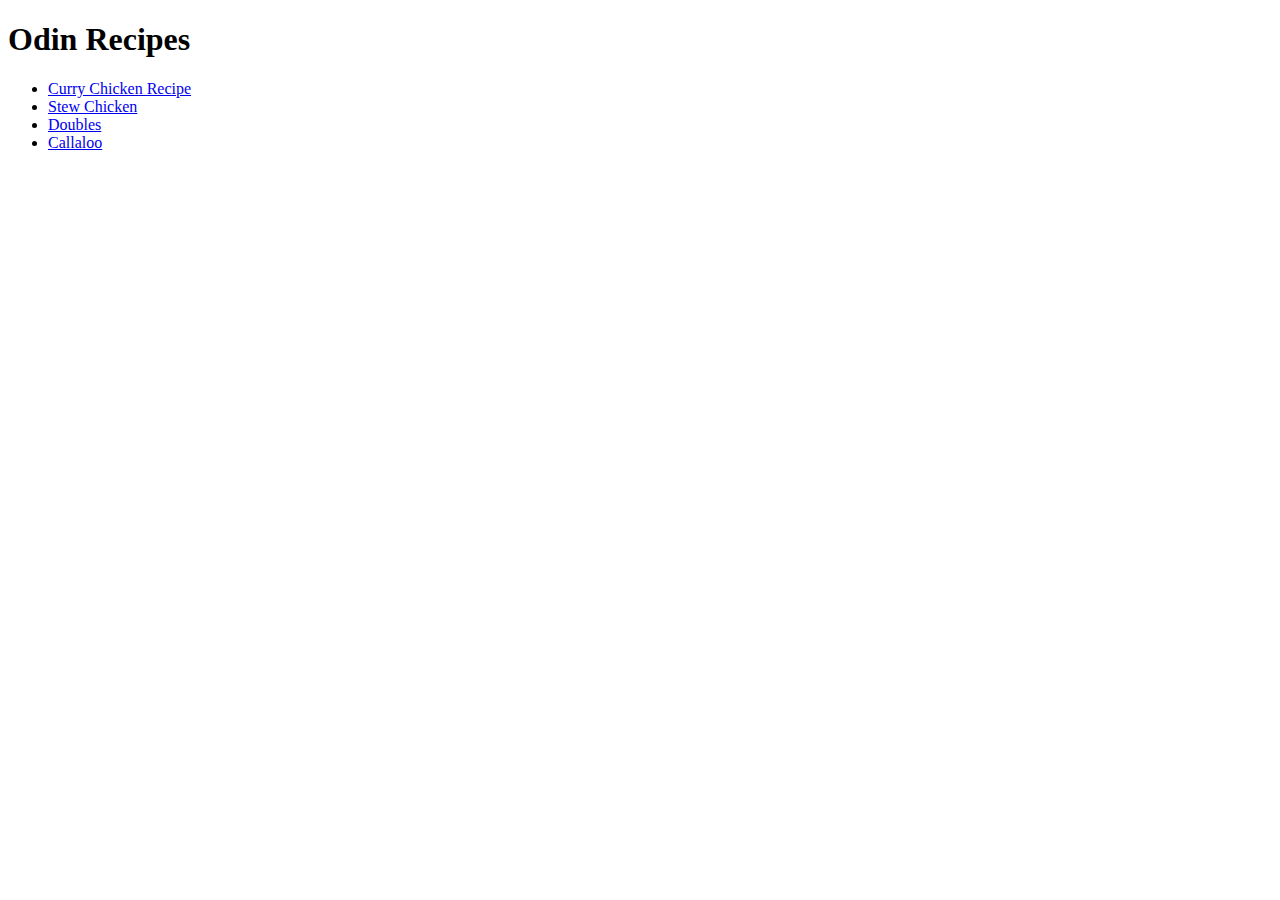
<file: index.html>
<!DOCTYPE html> 
<html lang="en">
    <head>
        <meta charset="UTF-8">
        <title>odin-recipes</title>
    </head>
    <body>
        <h1>Odin Recipes</h1>
        <ul>
        <li><a href="recipes/curry-chicken/Curry_chicken.html">Curry Chicken Recipe</a></li>
        <li><a href="recipes/stew-chicken/Stew_chicken.html">Stew Chicken</a></li>
        <li><a href="recipes/doubles/Doubles.html">Doubles</a></li>
        <li><a href="recipes/callaloo/Callaloo.html">Callaloo</a></li>
        </ul>
    </body>
</html>
</file>
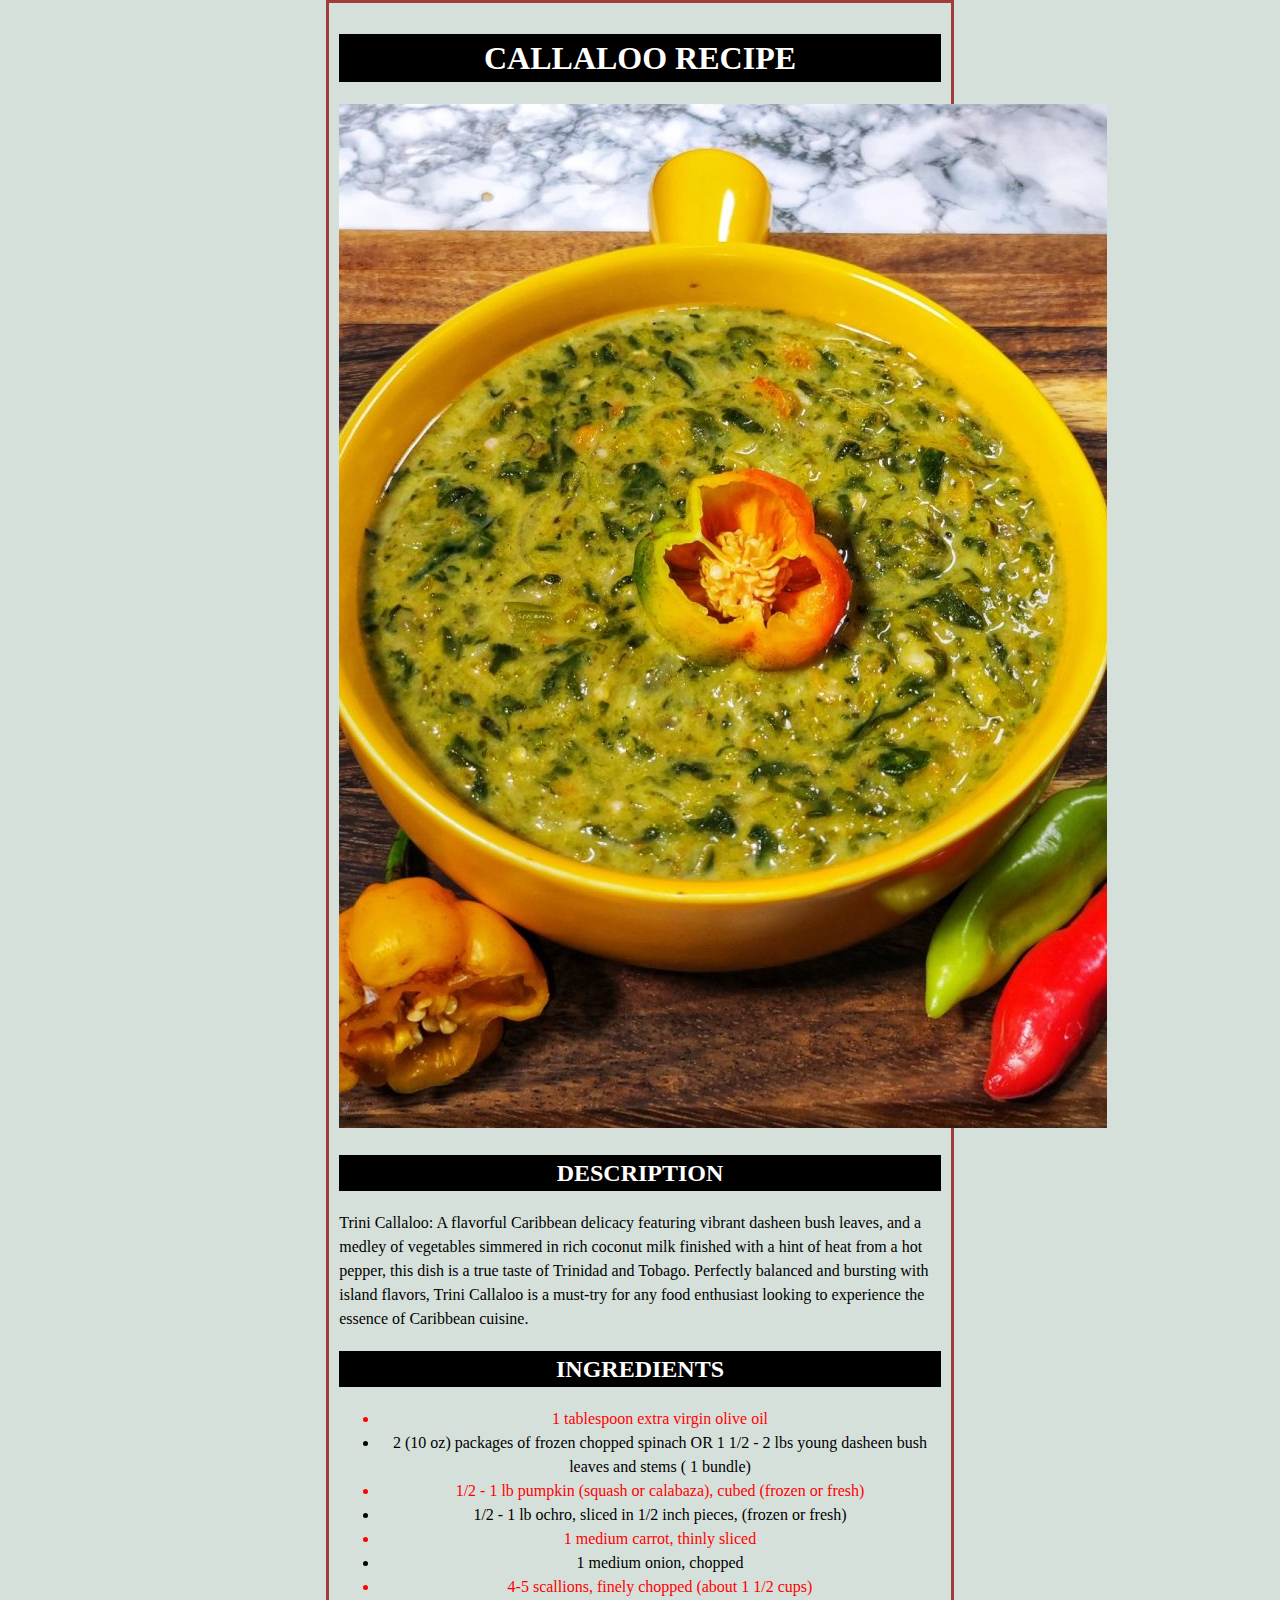
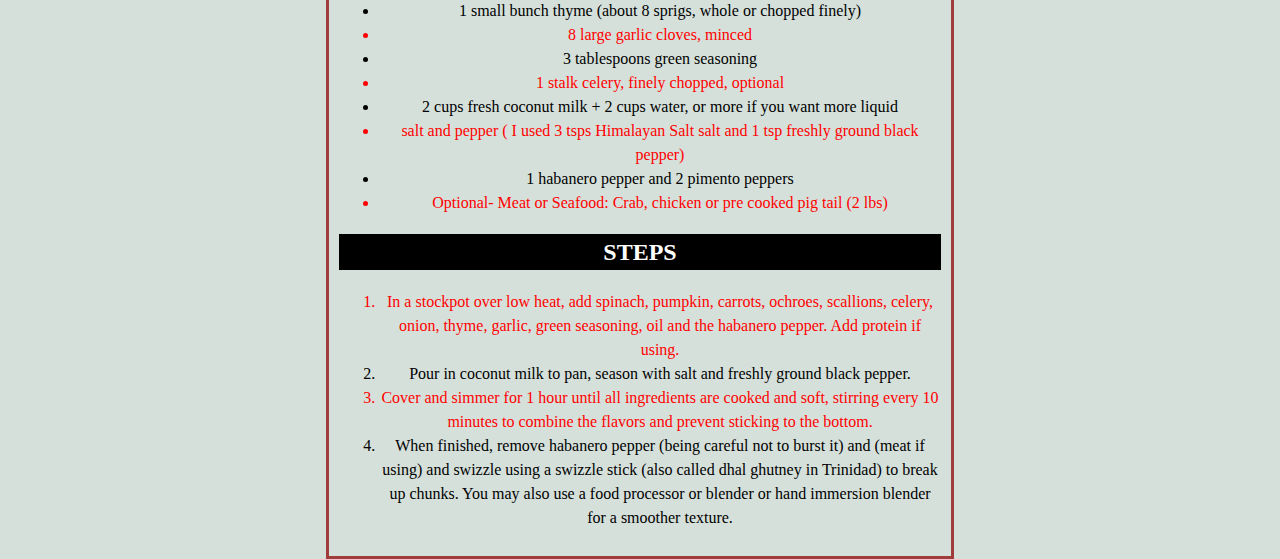
<file: recipes/callaloo/Callaloo.html>
<!DOCTYPE html>
<html lang="en">
    <head>
    <meta charset="UTF-8">
    <title>Callaloo</title>
    <link rel="stylesheet"  href="style.css">
    </head>
    <body>
        <h1>CALLALOO RECIPE</h1>
        <img src="../../pictures/callaloo.jpg" height="310" width="310">
        <h2>DESCRIPTION</h2>
        <P>Trini Callaloo: A flavorful Caribbean delicacy featuring vibrant dasheen bush leaves, 
             and a medley of vegetables simmered in rich coconut milk finished with a hint of heat from a hot pepper,
              this dish is a true taste of Trinidad and Tobago. Perfectly balanced and bursting with island flavors, 
              Trini Callaloo is a must-try for any food enthusiast looking to experience the essence of Caribbean cuisine.</P>
              <h2>INGREDIENTS</h2>
              <ul>
                <li class="red">1 tablespoon extra virgin olive oil</li>
                <li>2 (10 oz) packages of frozen chopped spinach OR 1 1/2 - 2 lbs young dasheen bush leaves and stems ( 1 bundle)</li>
                <li class="red">1/2 - 1 lb pumpkin (squash or calabaza), cubed (frozen or fresh)</li>
                <li>1/2 - 1 lb ochro, sliced in 1/2 inch pieces, (frozen or fresh)</li>
                <li class="red">1 medium carrot, thinly sliced </li>
                <li>1 medium onion, chopped</li>
                <li class="red">4-5 scallions, finely chopped (about 1 1/2 cups)</li>
                <li>1 small bunch thyme (about 8 sprigs, whole or chopped finely)</li>
                <li class="red">8 large garlic cloves, minced</li>
                <li>3 tablespoons green seasoning</li>
                <li class="red">1 stalk celery, finely chopped, optional</li>
                <li>2 cups fresh coconut milk + 2 cups water, or more if you want more liquid</li>
                <li class="red">salt and pepper ( I used 3 tsps Himalayan Salt salt and 1 tsp freshly ground black pepper)</li>
                <li>1 habanero pepper and 2 pimento peppers</li>
                <li class="red">Optional- Meat or Seafood: Crab, chicken or pre cooked pig tail (2 lbs) 
                </li>
              </ul>
              <h2>STEPS</h2>
              <ol>
                <li class="red">In a stockpot over low heat, add spinach, pumpkin, carrots, ochroes, scallions, celery, onion, thyme, garlic, green seasoning, oil and the habanero pepper. Add protein if using. </li>
                <li>Pour in coconut milk to pan, season with salt and freshly ground black pepper.</li>
                <li class="red">Cover and simmer for 1 hour until all ingredients are cooked and soft, stirring every 10 minutes to combine the flavors and prevent sticking to the bottom.</li>
                <li> When finished, remove habanero pepper (being careful not to burst it) and (meat if using) and swizzle using a swizzle stick (also called dhal ghutney in Trinidad) to break up chunks. You may also use a food processor or blender or hand immersion blender for a smoother texture.</li>
                 </ol>
    </body>
</html>
</file>
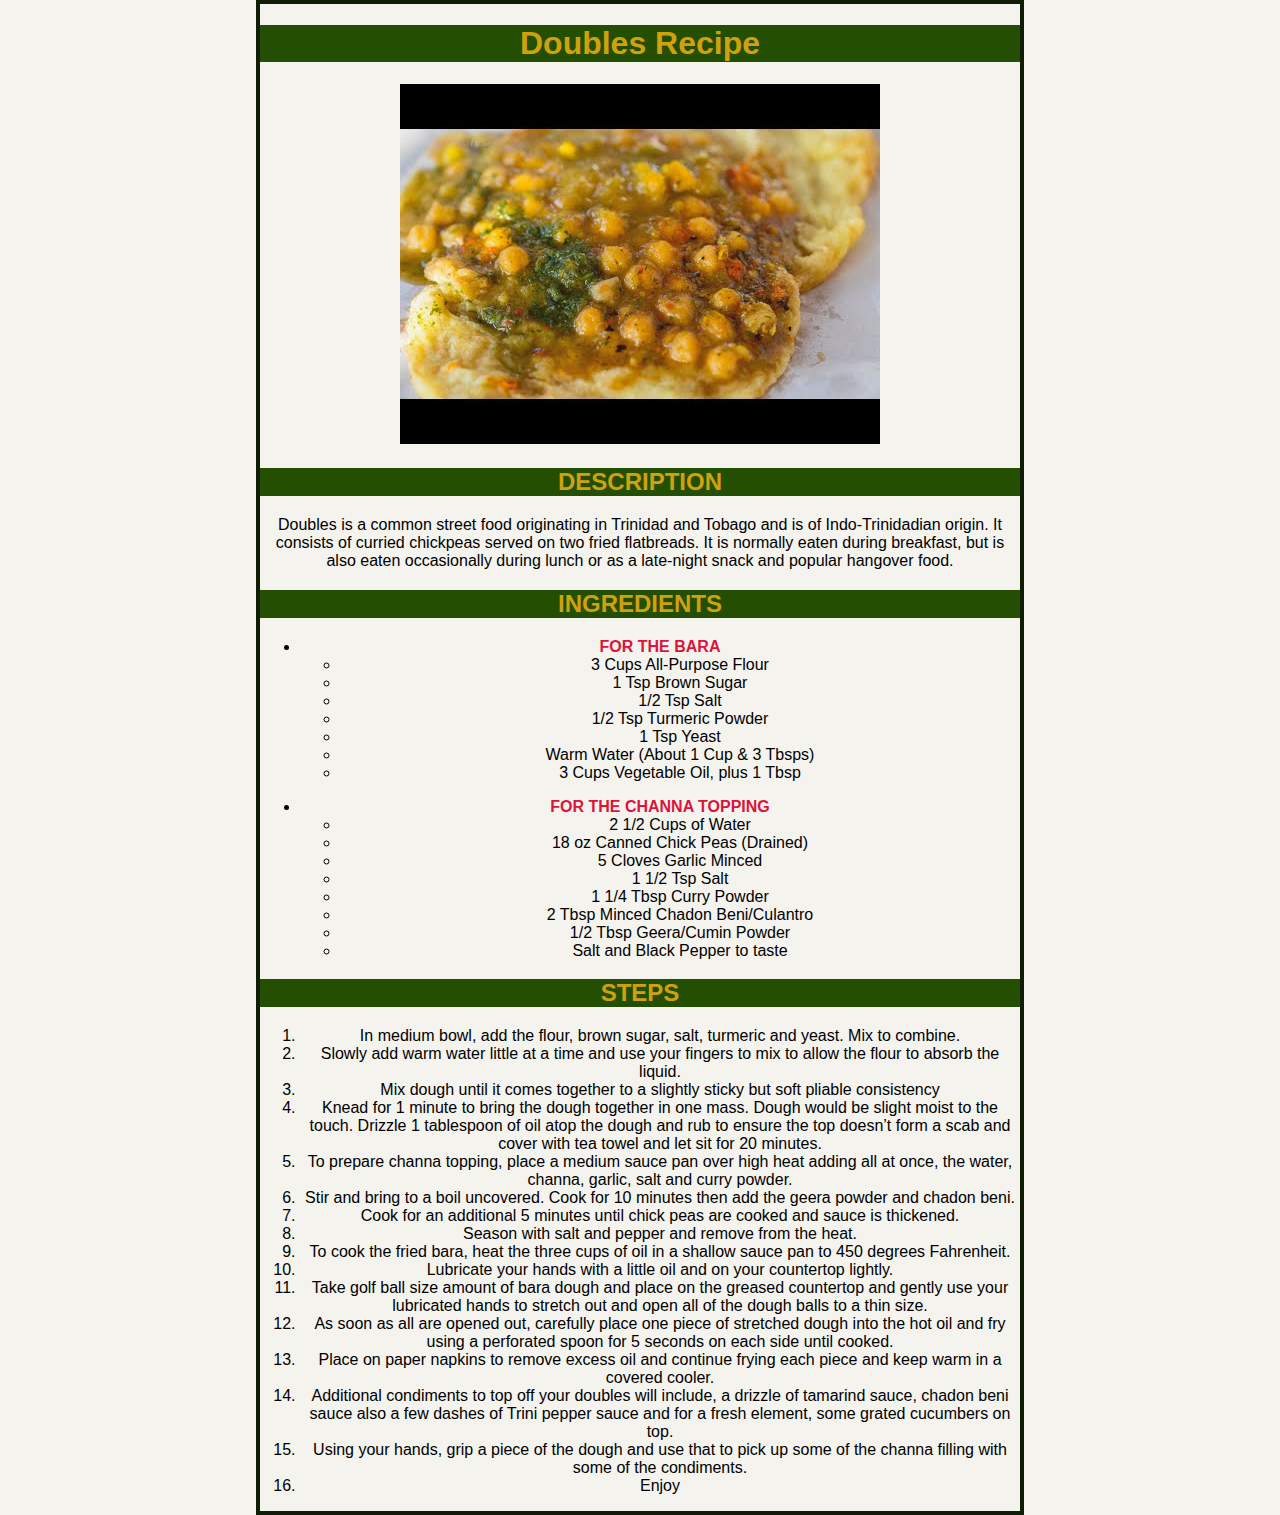
<file: recipes/doubles/Doubles.html>
<!DOCTYPE html>
<html lang="en">
    <head>
        <meta charset="UTF-8">
        <title>Doubles</title>
        <link rel="stylesheet" href="style.css">
    </head>
    <body>
        <h1 class="heading">Doubles Recipe</h1>
        <img src="../../pictures/doubles.jpg"> 
        <h2 class="heading";>DESCRIPTION</h2>
        <p>Doubles is a common street food originating in Trinidad and Tobago and is of Indo-Trinidadian origin. 
            It consists of curried chickpeas served on two fried flatbreads. It is normally eaten during breakfast, 
            but is also eaten occasionally during lunch or as a late-night snack and popular hangover food.</p>
        <h2 class="heading">INGREDIENTS</h2>
        <ul>
            <p><li>
                <b class="bara">FOR THE BARA</b>
                <ul>
                <li>3 Cups All-Purpose Flour</li>
                <li>1 Tsp Brown Sugar</li>
                <li>1/2 Tsp Salt</li>
                <li>1/2 Tsp Turmeric Powder</li>
                <li>1 Tsp Yeast</li>
                <li>Warm Water (About 1 Cup & 3 Tbsps)</li>
                <li>3 Cups Vegetable Oil, plus 1 Tbsp</li>
                </ul>
            </li></p>   
            <p><li>
                <b class="channa">FOR THE CHANNA TOPPING</b>
                <ul>
                    <li>2 1/2 Cups of Water</li>
                    <li>18 oz Canned Chick Peas (Drained)</li>
                    <li>5 Cloves Garlic Minced </li>
                    <li>1 1/2 Tsp Salt</li>
                    <li>1 1/4 Tbsp Curry Powder</li>
                    <li>2 Tbsp Minced Chadon Beni/Culantro </li>
                    <li>1/2 Tbsp Geera/Cumin Powder </li>
                    <li>Salt and Black Pepper to taste</li>

                </ul>
            </li></p>
        </ul>
        <h2 class="heading">STEPS</h2>
        <ol>
            <li> In medium bowl, add the flour, brown sugar, salt, turmeric and yeast. Mix to combine.</li>
            <li> Slowly add warm water little at a time and use your fingers to mix to allow the flour to absorb the liquid.</li>
            <li>Mix dough until it comes together to a slightly sticky but soft pliable consistency</li>
            <li> Knead for 1 minute to bring the dough together in one mass. Dough would be slight moist to the touch. Drizzle 1 tablespoon of oil atop the dough and rub to ensure the top doesn’t form a scab and cover with tea towel and let sit for 20 minutes.</li>
            <li> To prepare channa topping, place a medium sauce pan over high heat adding all at once, the water, channa, garlic, salt and curry powder.</li>
            <li>Stir and bring to a boil uncovered. Cook for 10 minutes then add the geera powder and chadon beni.</li>
            <li>Cook for an additional 5 minutes until chick peas are cooked and sauce is thickened.</li>
            <li>Season with salt and pepper and remove from the heat.</li>
            <li>To cook the fried bara, heat the three cups of oil in a shallow sauce pan to 450 degrees Fahrenheit.</li>
            <li>Lubricate your hands with a little oil and on your countertop lightly.</li>
            <li> Take golf ball size amount of bara dough and place on the greased countertop and gently use your lubricated hands to stretch out and open all of the dough balls to a thin size.</li>
            <li> As soon as all are opened out, carefully place one piece of stretched dough into the hot oil and fry using a perforated spoon for 5 seconds on each side until cooked. </li>
            <li> Place on paper napkins to remove excess oil and continue frying each piece and keep warm in a covered cooler.</li>
            <li>Additional condiments to top off your doubles will include, a drizzle of tamarind sauce, chadon beni sauce also a few dashes of Trini pepper sauce and for a fresh element, some grated cucumbers on top. </li>
            <li>Using your hands, grip a piece of the dough and use that to pick up some of the channa filling with some of the condiments.</li>
            <li> Enjoy</li>
        </ol>



    </body>
</html>
</file>
<file: recipes/callaloo/style.css>
.red {
    color: red;
 }
 img {
    width: auto;
    height: auto;
    }

    li {
        text-align: center;
    }
   h2,h1{
    background-color: black;
    color: white;
    text-align: center;
   }



   body {
      background-color: rgba(213, 223, 218, 0.979);
     
      margin: auto;
      padding: 10px;
    line-height: 1.5;
    border: 3px solid rgb(161, 60, 60);
    width: 47%;
   font-family: serif;
    }
</file>
<file: recipes/doubles/style.css>
body {
    margin: auto;
    text-align: center;
    font-family: Arial, Helvetica, sans-serif;
    border: 4px solid rgb(15, 29, 4);
    margin-left: 20%;
    margin-right: 20%;
    background-color: rgba(241, 239, 233, 0.767);

}

.heading{
    background-color: rgb(36, 78, 1);
    color: rgb(207, 162, 13);
}

.bara,.channa {
    color: crimson;
    background
}
</file>
